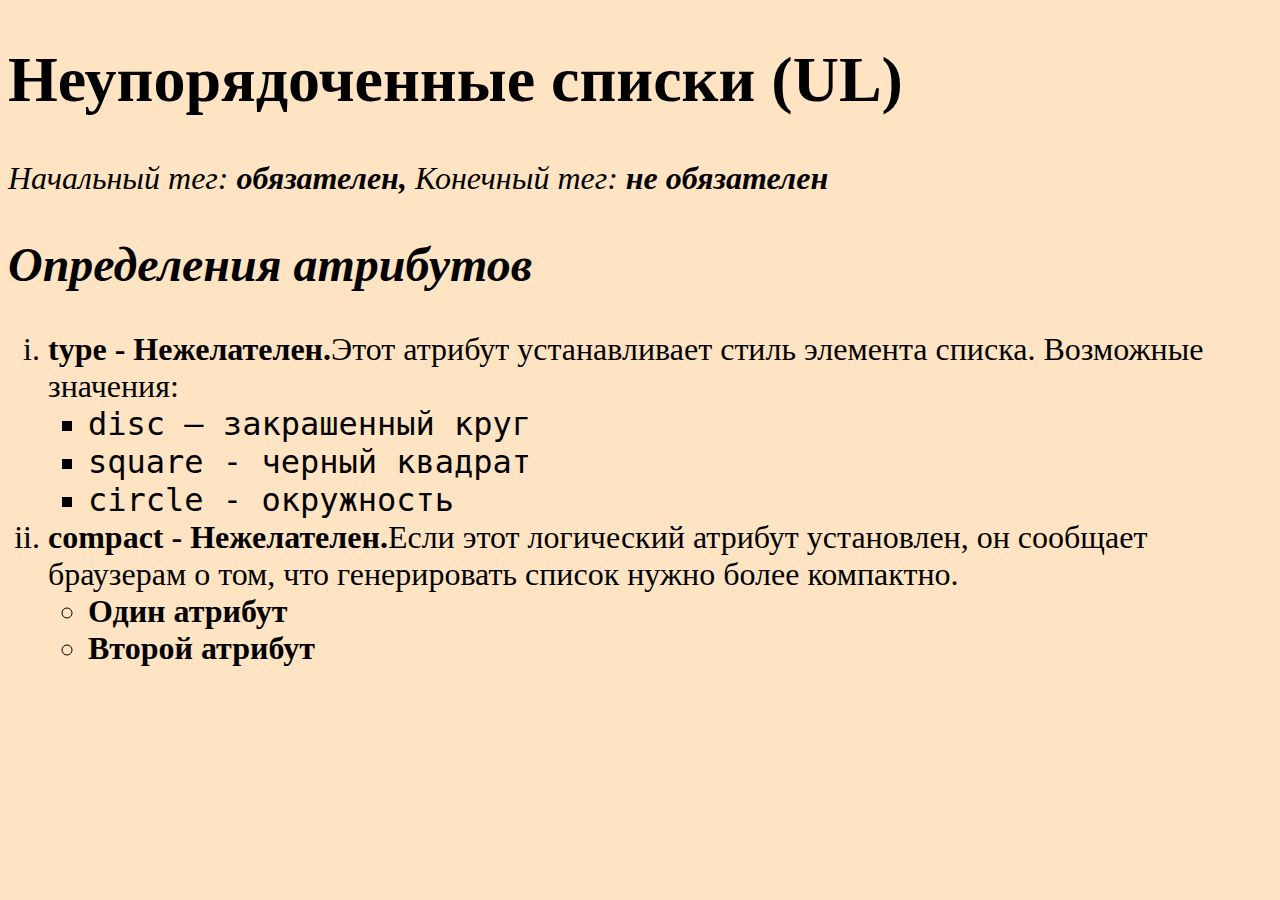
<file: index2.html>
<!DOCTYPE html>
<html lang="en">
<head>
    <meta charset="UTF-8">
    <meta name="viewport" content="width=device-width, initial-scale=1.0">
    <title>Document</title>
    <link rel="stylesheet" href="css/style.css">
</head>
<body>
    <h1>Неупорядоченные списки (UL)</h1>
    <p>
        <span class="cur">Начальный тег:</span>
        <span class="bold cur">обязателен,</span>
        <span class="cur">Конечный тег:</span>
        <span class="bold cur">не обязателен</span>
    </p>
<h2 class="cur">Определения атрибутов</h2>
<ol class="rom">
    <li><span class="bold">type  - Нежелателен.</span>Этот атрибут устанавливает стиль элемента списка. Возможные значения: </li>
    <ul class="sq">
        <li><code>disc – закрашенный круг</code></li>
        <li><code>square  - черный квадрат</code></li>
        <li><code>circle - окружность </code></li>
    </ul>
    <li>
        <span class="bold">compact  - Нежелателен.</span>Если этот логический атрибут установлен, он сообщает браузерам о том, что генерировать список нужно более компактно.
    </li>
    <ul class="bold cir">
        <li>Один атрибут</li>
        <li>Второй атрибут</li>
    </ul>
</ol>



</body>
</html>
</file>
<file: css/style.css>
.bold{
    font-weight: bold;
}
.cur{
    font-style: italic;
}
body{
    font-size: 2rem;
    background-color: bisque;
}
.sq{
    list-style: square;
}
.rom{
    list-style: lower-roman;
}
.cir{
    list-style: circle;
}
</file>
